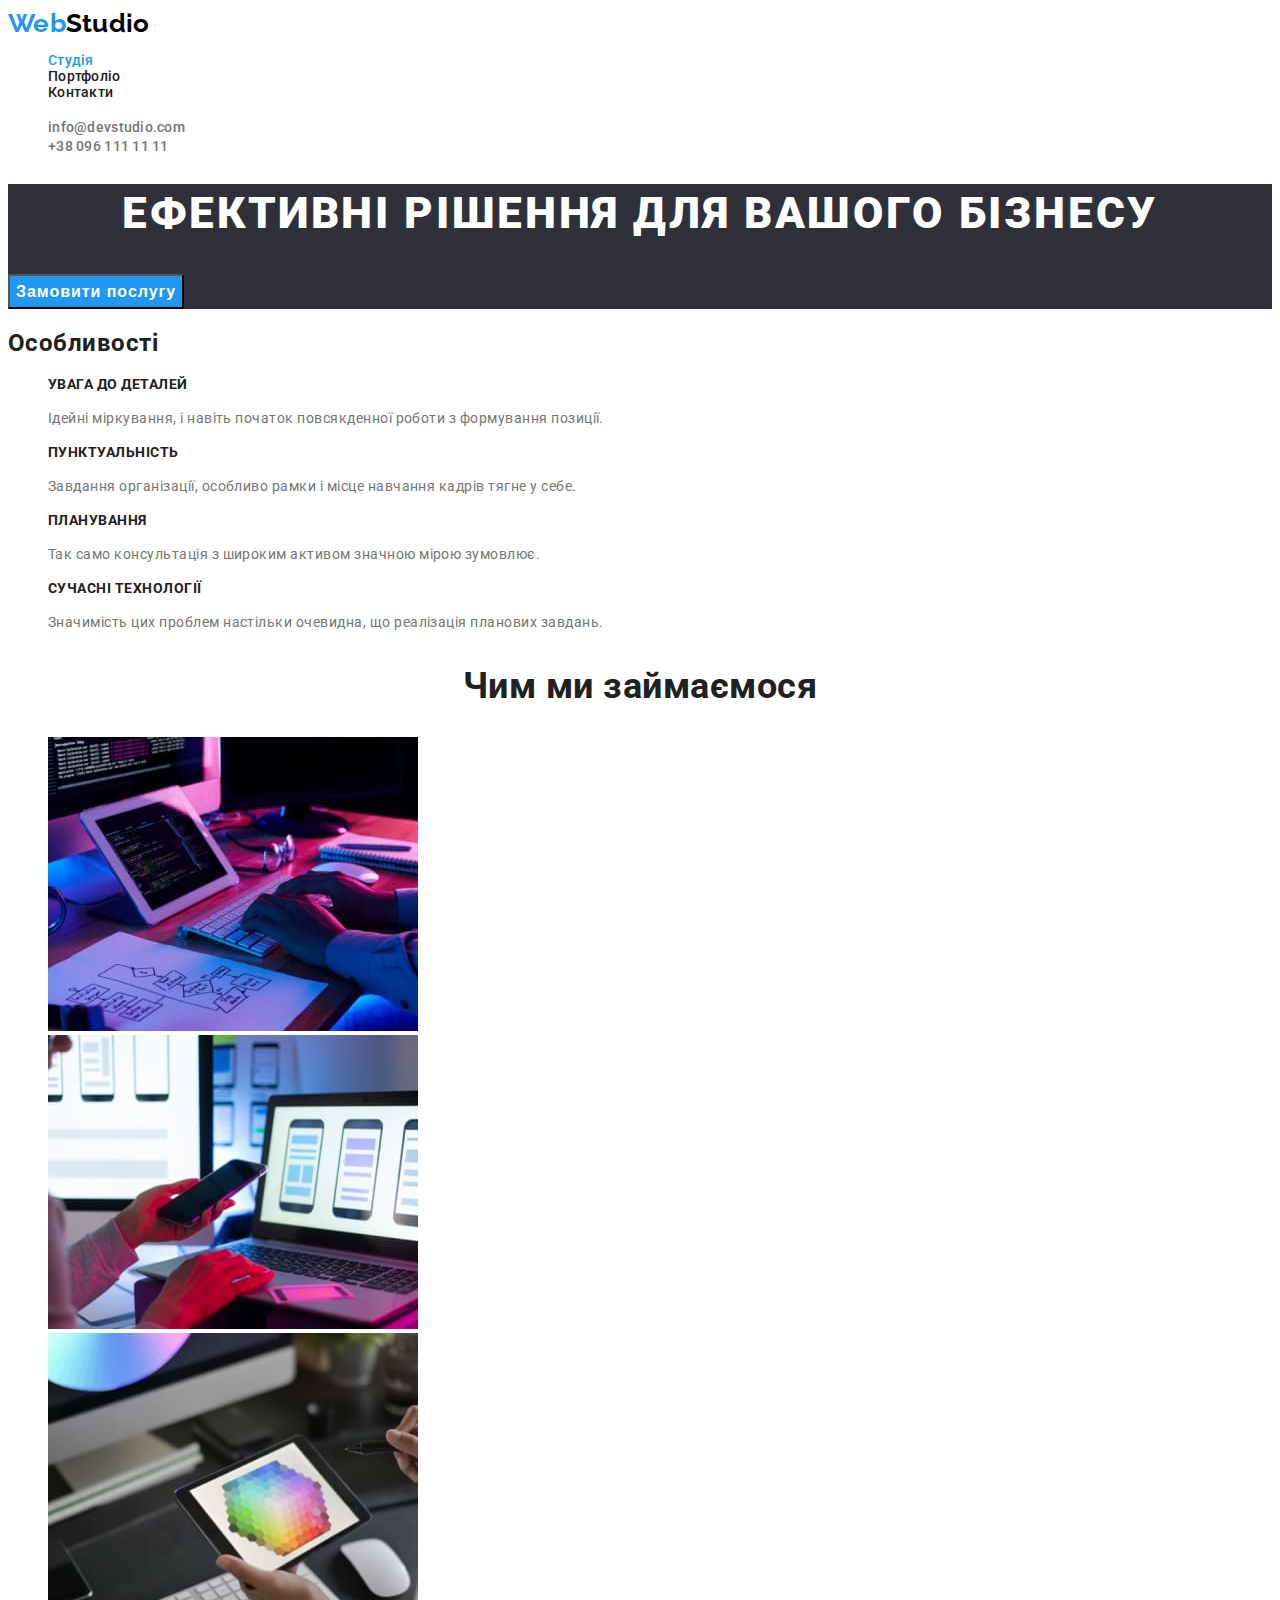
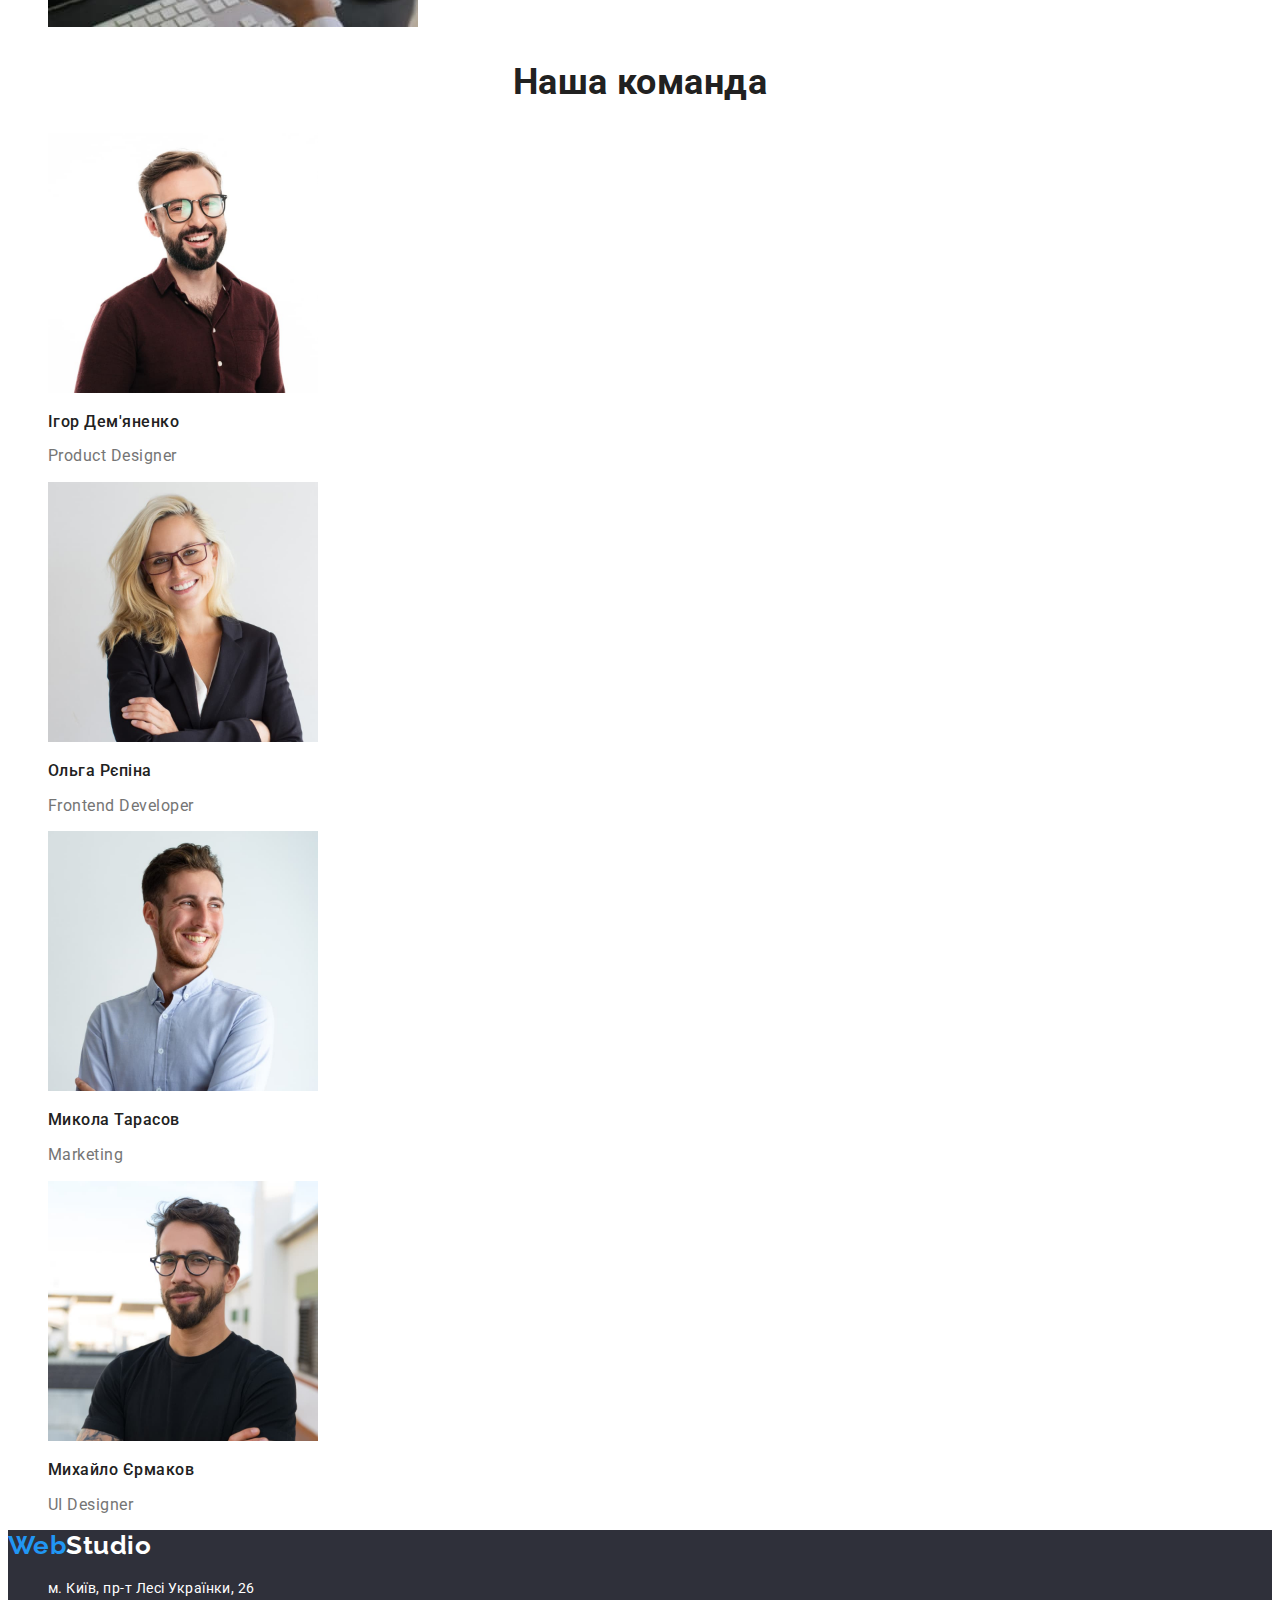
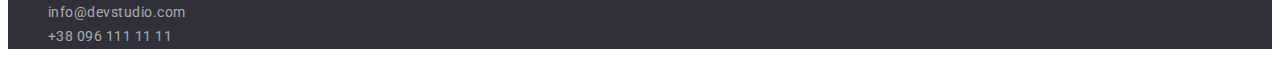
<file: index.html>
<!DOCTYPE html>
<html lang="uk">
  <head>
    <meta charset="UTF-8" />
    <meta http-equiv="X-UA-Compatible" content="IE=edge" />
    <meta name="viewport" content="width=device-width, initial-scale=1.0" />
    <title>Студія</title>
    <link rel="preconnect" href="https://fonts.googleapis.com" />
    <link rel="preconnect" href="https://fonts.gstatic.com" crossorigin />
    <link
      href="https://fonts.googleapis.com/css2?family=Raleway:wght@700&family=Roboto:wght@400;500;700;900&display=swap"
      rel="stylesheet"
    />
    <link rel="stylesheet" href="./styles/styles.css" />
  </head>

  <body>
    <!-- top line -->
    <header>
      <nav class="site-nav">
        <a href="" class="logo">
          <span lang="en">Web<span class="text-black">Studio</span></span>
        </a>
        <ul class="list">
          <li><a href="./index.html" class="link current">Студія</a></li>
          <li><a href="./portfolio.html" class="link">Портфоліо</a></li>
          <li><a href="" class="link">Контакти</a></li>
        </ul>
      </nav>
      <!-- contacts -->
      <ul class="list">
        <li>
          <a href="mailto:info@devstudio.com" class="contact-link"
            >info@devstudio.com</a
          >
        </li>
        <li>
          <a href="tel:+380961111111" class="contact-link">+38 096 111 11 11</a>
        </li>
      </ul>
    </header>

    <main>
      <!-- Hero -->
      <section>
        <div class="hero">
          <h1 class="hero-title">Ефективні рішення для вашого бізнесу</h1>
          <button type="button" class="button hero-button">
            Замовити послугу
          </button>
        </div>
      </section>

      <!-- Features -->
      <section>
        <h2 class="title">Особливості</h2>
        <ul class="features-list list">
          <li>
            <h3 class="title">УВАГА ДО ДЕТАЛЕЙ</h3>
            <p class="text">
              Ідейні міркування, і навіть початок повсякденної роботи з
              формування позиції.
            </p>
          </li>
          <li>
            <h3 class="title">ПУНКТУАЛЬНІСТЬ</h3>
            <p class="text">
              Завдання організації, особливо рамки і місце навчання кадрів тягне
              у себе.
            </p>
          </li>
          <li>
            <h3 class="title">ПЛАНУВАННЯ</h3>
            <p class="text">
              Так само консультація з широким активом значною мірою зумовлює.
            </p>
          </li>
          <li>
            <h3 class="title">СУЧАСНІ ТЕХНОЛОГІЇ</h3>
            <p class="text">
              Значимість цих проблем настільки очевидна, що реалізація планових
              завдань.
            </p>
          </li>
        </ul>
      </section>

      <!-- what we do -->
      <section class="offer">
        <h2 class="title">Чим ми займаємося</h2>
        <ul class="list">
          <li>
            <img
              src="./img/box1.jpg"
              alt="людина працює за компьютером"
              width="370"
            />
          </li>
          <li>
            <img
              src="./img/box2.jpg"
              alt="людина працює з макетом"
              width="370"
            />
          </li>
          <li>
            <img src="./img/box3.jpg" alt="людина вибірає колір" width="370" />
          </li>
        </ul>
      </section>

      <!-- our team -->
      <section class="team">
        <h2 class="title">Наша команда</h2>
        <ul class="team-list list">
          <li>
            <img src="./img/igor.jpg" alt="Ігор Дем'яненко" width="270" />
            <h3 class="title">Ігор Дем'яненко</h3>
            <p lang="en" class="position">Product Designer</p>
          </li>
          <li>
            <img src="./img/olga.jpg" alt="Ольга Рєпіна" width="270" />
            <h3 class="title">Ольга Рєпіна</h3>
            <p lang="en" class="position">Frontend Developer</p>
          </li>
          <li>
            <img src="./img/mikola.jpg" alt="Микола Тарасов" width="270" />
            <h3 class="title">Микола Тарасов</h3>
            <p lang="en" class="position">Marketing</p>
          </li>
          <li>
            <img src="./img/mikhail.jpg" alt="Михайло Єрмаков" width="270" />
            <h3 class="title">Михайло Єрмаков</h3>
            <p lang="en" class="position">UI Designer</p>
          </li>
        </ul>
      </section>
    </main>
    <footer class="footer">
      <a href="" class="logo">
        <span lang="en">Web<span class="text-white">Studio</span></span>
      </a>
      <address>
        <ul class="list">
          <li>
            <a
              href="https://goo.gl/maps/CPtrU1FHBa2aNyZL9"
              target="_blank"
              rel="noopener noreferrer"
              class="address"
              >м. Київ, пр-т Лесі Українки, 26</a
            >
          </li>
          <li>
            <a href="mailto:info@devstudio.com" class="footer-contact"
              >info@devstudio.com</a
            >
          </li>
          <li>
            <a href="tel:+380961111111" class="footer-contact">
              +38 096 111 11 11</a
            >
          </li>
        </ul>
      </address>
    </footer>
  </body>
</html>
</file>
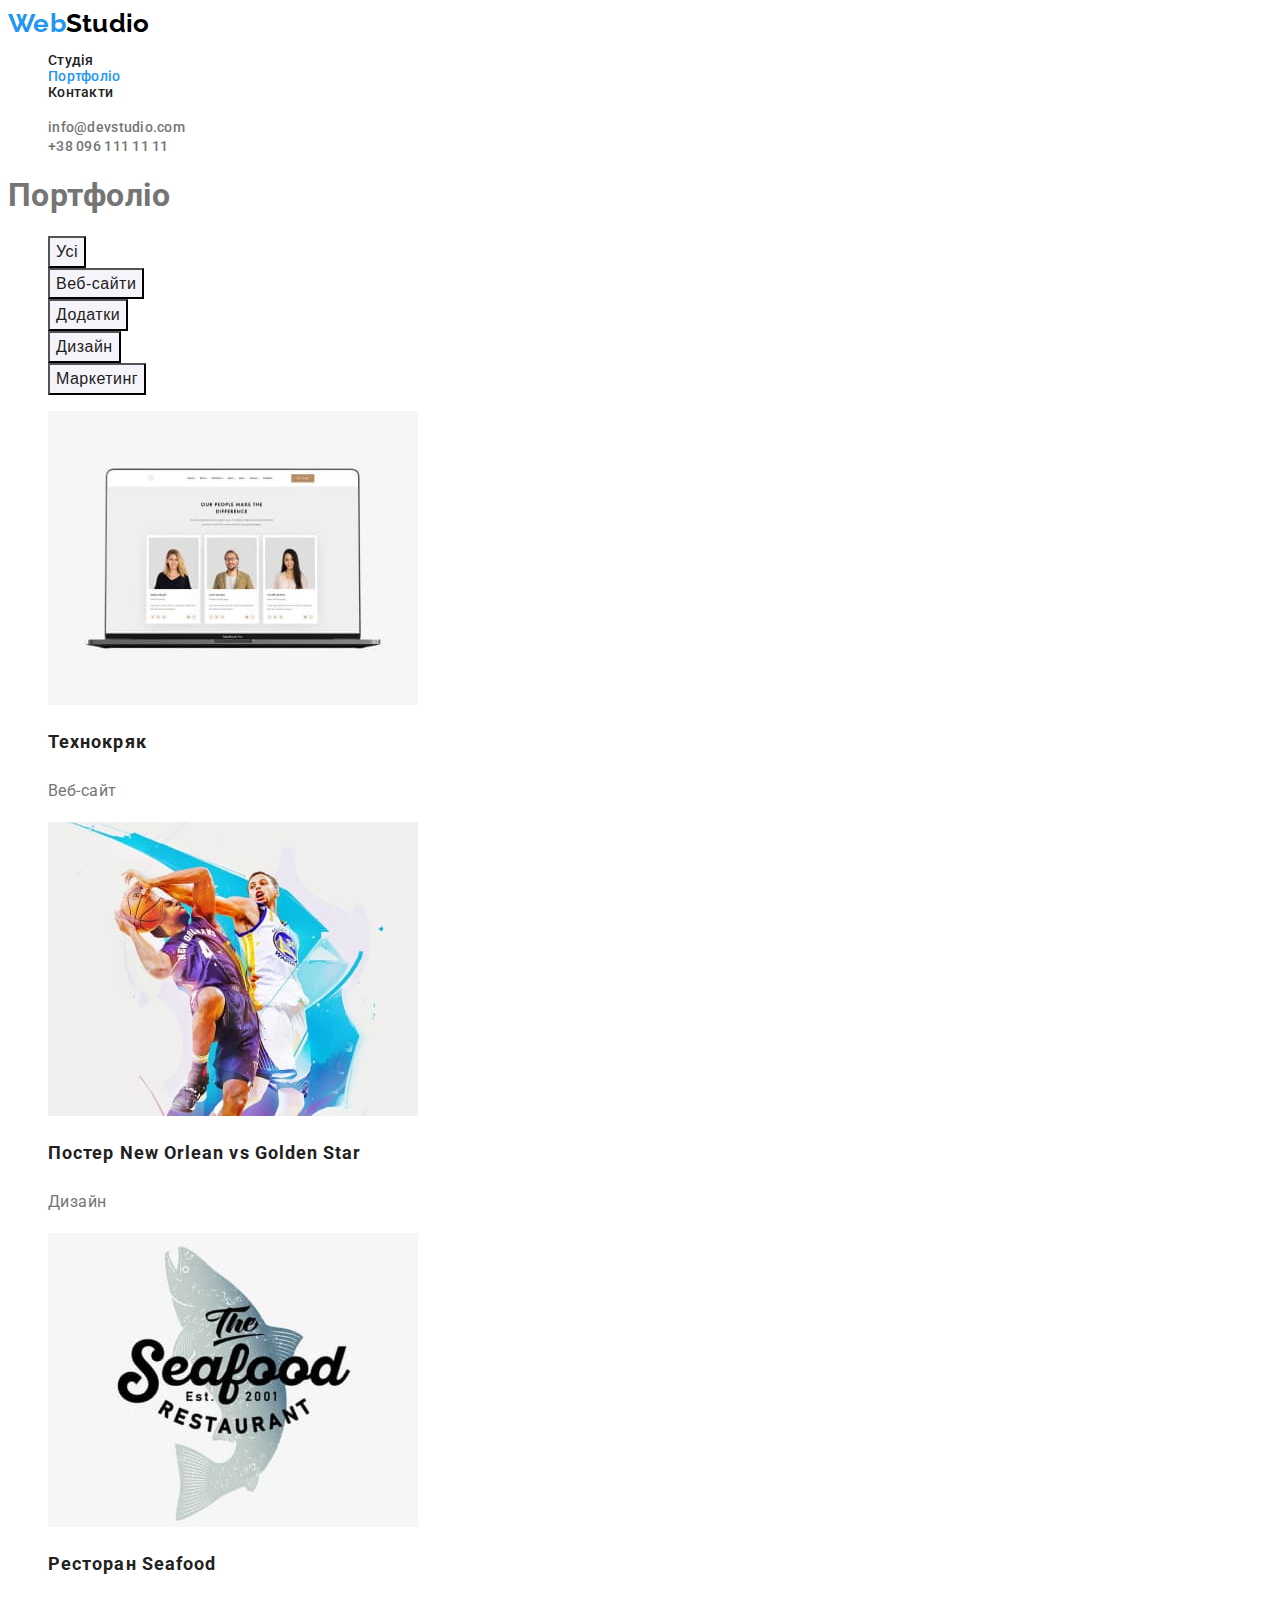
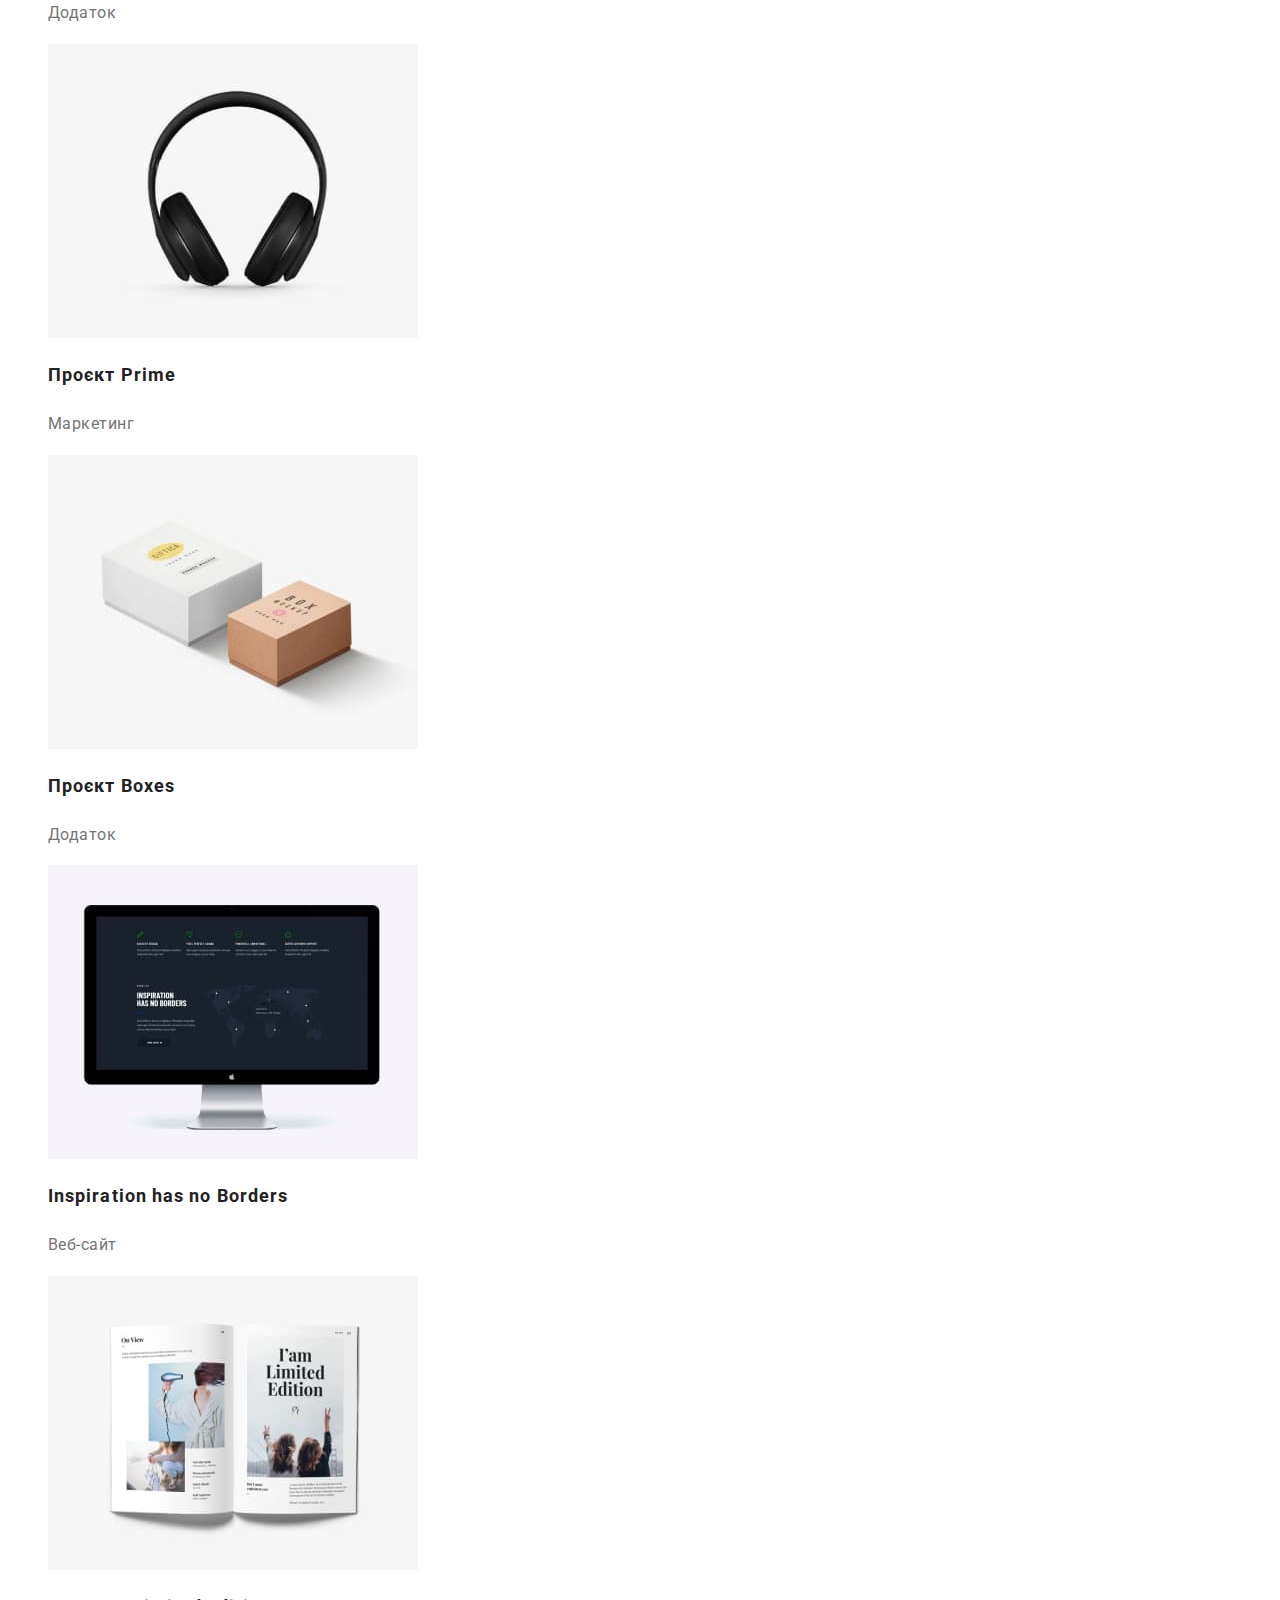
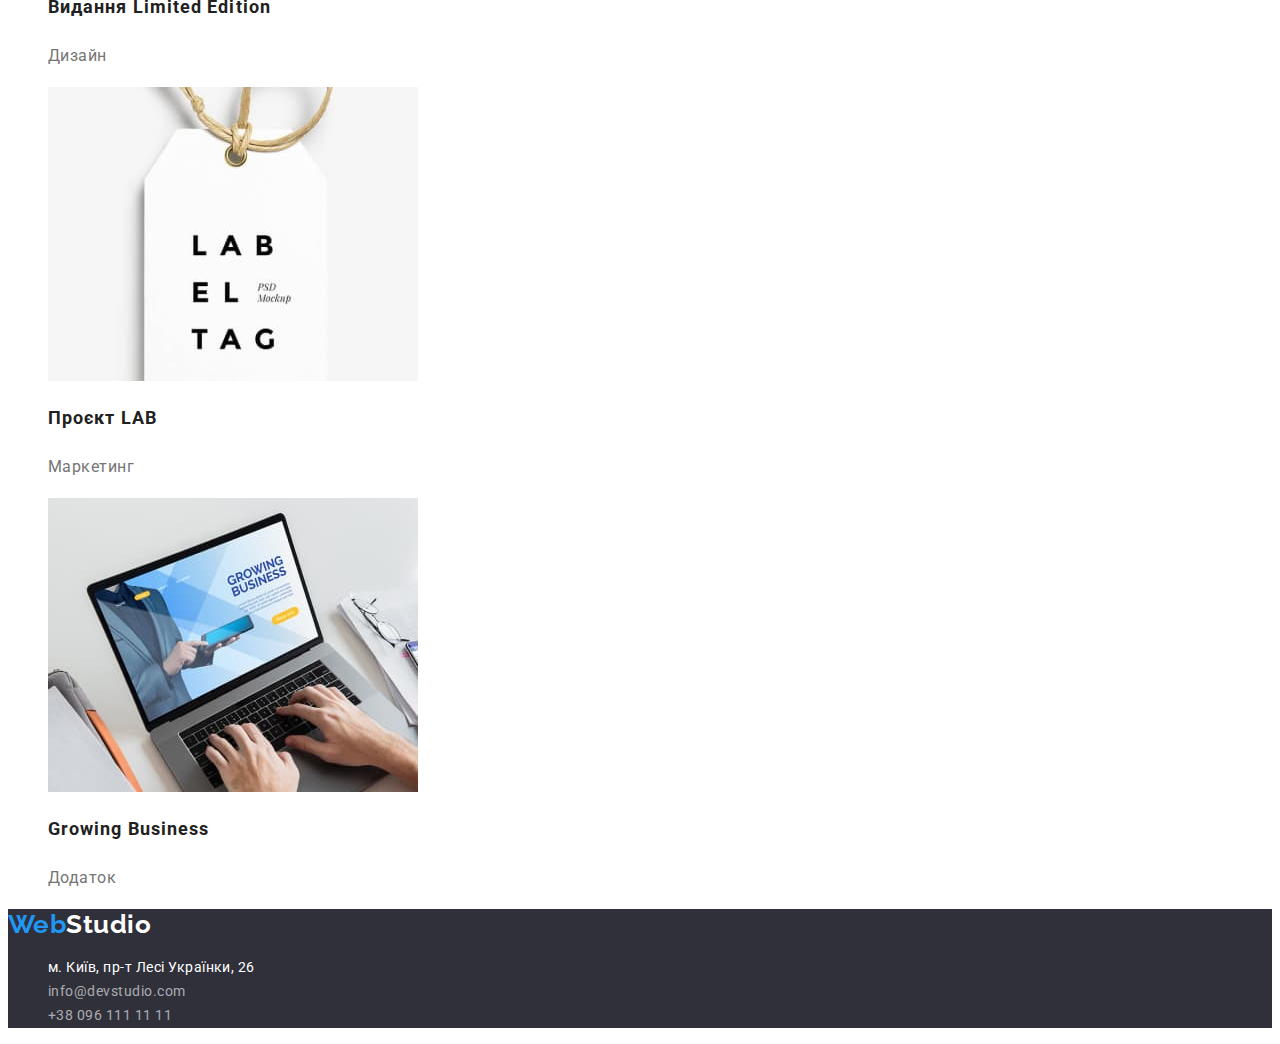
<file: portfolio.html>
<!DOCTYPE html>
<html lang="uk">
  <head>
    <meta charset="UTF-8" />
    <meta http-equiv="X-UA-Compatible" content="IE=edge" />
    <meta name="viewport" content="width=device-width, initial-scale=1.0" />
    <title>Студія</title>
    <link rel="preconnect" href="https://fonts.googleapis.com" />
    <link rel="preconnect" href="https://fonts.gstatic.com" crossorigin />
    <link
      href="https://fonts.googleapis.com/css2?family=Raleway:wght@700&family=Roboto:wght@400;500;700;900&display=swap"
      rel="stylesheet"
    />
    <link rel="stylesheet" href="./styles/styles.css" />
  </head>

  <body>
    <!-- top line -->
    <header>
      <nav class="site-nav">
        <a href="" class="logo">
          <span lang="en">Web<span class="text-black">Studio</span></span>
        </a>
        <ul class="list">
          <li><a href="./index.html" class="link">Студія</a></li>
          <li><a href="./portfolio.html" class="link current">Портфоліо</a></li>
          <li><a href="" class="link">Контакти</a></li>
        </ul>
      </nav>
      <!-- contacts -->
      <ul class="list">
        <li>
          <a href="mailto:info@devstudio.com" class="contact-link"
            >info@devstudio.com</a
          >
        </li>
        <li>
          <a href="tel:+380961111111" class="contact-link">+38 096 111 11 11</a>
        </li>
      </ul>
    </header>

    <main>
      <section>
        <h1>Портфоліо</h1>
        <!-- кнопки фільтру -->
        <ul class="list">
          <li><button type="button" class="button services">Усі</button></li>
          <li>
            <button type="button" class="button services">Веб-сайти</button>
          </li>
          <li><button type="button" class="button services">Додатки</button></li>
          <li><button type="button" class="button services">Дизайн</button></li>
          <li>
            <button type="button" class="button services">Маркетинг</button>
          </li>
        </ul>
        
        <!-- Елементи фільтру -->
        <ul class="element-filter list">
          <li>
            <a href=""
              ><img src="./img/product1.jpg" width="370" alt="ноутбук" />
              <h2 class="title">Технокряк</h2>
              <p class="job-type">Веб-сайт</p>
            </a>
          </li>
          <li>
            <a href=""
              ><img src="./img/product2.jpg" width="370" alt="баскетболісти" />
              <h2 class="title">
                Постер <span lang="en">New Orlean vs Golden Star</span>
              </h2>
              <p class="job-type">Дизайн</p>
            </a>
          </li>
          <li>
            <a href=""
              ><img
                src="./img/product3.jpg"
                width="370"
                alt="Лого ресторану морської кухні"
              />
              <h2 class="title">Ресторан <span lang="en">Seafood</span></h2>
              <p class="job-type">Додаток</p>
            </a>
          </li>
          <li>
            <a href=""
              ><img src="./img/product4.jpg" width="370" alt="навушники" />
              <h2 class="title">Проєкт <span lang="en">Prime</span></h2>
              <p class="job-type">Маркетинг</p>
            </a>
          </li>
          <li>
            <a href=""
              ><img src="./img/product5.jpg" width="370" alt="дві коробки" />
              <h2 class="title">Проєкт <span lang="en">Boxes</span></h2>
              <p class="job-type">Додаток</p>
            </a>
          </li>
          <li>
            <a href=""
              ><img
                src="./img/product6.jpg"
                width="370"
                alt="десктопний комп'ютер"
              />
              <h2 class="title" lang="en">Inspiration has no Borders</h2>
              <p class="job-type">Веб-сайт</p>
            </a>
          </li>
          <li>
            <a href=""
              ><img src="./img/product7.jpg" width="370" alt="розгорнута книга" />
              <h2 class="title">
                Видання <span lang="en">Limited Edition</span>
              </h2>
              <p class="job-type">Дизайн</p>
            </a>
          </li>
          <li>
            <a href=""
              ><img src="./img/product8.jpg" width="370" alt="Етикетка" />
              <h2 class="title">Проєкт <span lang="en">LAB</span></h2>
              <p class="job-type">Маркетинг</p>
            </a>
          </li>
          <li>
            <a href=""
              ><img
                src="./img/product9.jpg"
                width="370"
                alt="людина працює за ноутбуком"
              />
              <h2 class="title" lang="en">Growing Business</h2>
              <p class="job-type">Додаток</p>
            </a>
          </li>
        </ul>
      </section>
    </main>

    <footer class="footer">
      <a href="" class="logo">
        <span lang="en">Web<span class="text-white">Studio</span></span>
      </a>
      <address>
        <ul class="list">
          <li>
            <a
              href="https://goo.gl/maps/CPtrU1FHBa2aNyZL9"
              target="_blank"
              rel="noopener noreferrer"
              class="address"
              >м. Київ, пр-т Лесі Українки, 26</a
            >
          </li>
          <li>
            <a href="mailto:info@devstudio.com" class="footer-contact"
              >info@devstudio.com</a
            >
          </li>
          <li>
            <a href="tel:+380961111111" class="footer-contact">
              +38 096 111 11 11</a
            >
          </li>
        </ul>
      </address>
    </footer>
  </body>
</html>
</file>
<file: styles/styles.css>
:root {
    --primary-text-color: #757575;
    --secondary-text-color: rgba(255, 255, 255, 0.6);
    --title-color: #212121;
    --white-color:#ffffff;
    --black-color: #000000;
    --accent-color: #2196F3;
    --secondary-background-color: #2F303A;
    --background-filter-buttons: #F5F4FA;
}

body {
    background-color: var(--white-color);
    color: var(--primary-text-color);

    font-family: Roboto, sans-serif;
    letter-spacing: 0.03em;
}

.list {
    list-style: none;
}

.button {
    cursor: pointer;
}

.title {
    color: var(--title-color);
}
/* Navigation */


.logo {
    color: var(--accent-color);

    font-family: 'Raleway';    
    font-weight: 700;
    font-size: 26px;
    line-height: 1.19;

    text-decoration: none;
}

.logo .text-black {
    color: var(--black-color);
}

.logo .text-white {
    color: var(--white-color);
}

.site-nav {
    font-weight: 500;
    font-size: 14px;
    line-height: 1.14;
    letter-spacing: 0.02em;
}

.site-nav .link {
    color: var(--title-color);

    text-decoration: none;
}

.contact-link {
    color: var(--primary-text-color);

    text-decoration: none;

    font-weight: 500;
    font-size: 14px;
    line-height: 16px;
    letter-spacing: 0.02em;
}

.site-nav .link:hover,
.site-nav .link:focus,
.contact-link:hover,
.contact-link:focus,
.footer-contact:hover,
.footer-contact:focus {
    color: var(--accent-color);
}

.site-nav .link.current {
    color: var(--accent-color);
}

/* hero */

.hero,
.footer {
    background-color: var(--secondary-background-color);
}

.hero-title {

    color: var(--white-color);

    font-weight: 900;
    font-size: 44px;
    line-height: 1.36; 
    text-align: center;
    letter-spacing: 0.06em;
    text-transform: uppercase;
}

.hero-button {
    font-weight: 700;
    font-size: 16px;
    line-height: 1.87;
    letter-spacing: 0.06em;

    color: var(--white-color);
    background-color: var(--accent-color);
}

/* features */


.features-list .title {
    font-weight: 700;
    font-size: 14px;
    line-height: 1.14;   
    text-transform: uppercase;
}

.features-list .text {
    font-size: 14px;
    line-height: 1.71   ;
}

/* what we do */

.offer .title,
.team > .title {    
    font-weight: 700;
    font-size: 36px;
    line-height: 1.17;
    text-align: center;
}

/* team */

.team-list .title {
    font-weight: 500;
    font-size: 16px;
    line-height: 1.17;
    
}

.team-list .position {
    font-size: 16px;
    line-height: 1.17;
}

/* footer */

.address {
    color: var(--white-color);

    text-decoration: none;
    font-style: normal;

    font-size: 14px;
    line-height: 1.71;
}

.footer-contact {
    color: var(--secondary-text-color);

    text-decoration: none;
    font-style: normal;

    font-size: 14px;
    line-height: 1.71;
}


/* Portfolio page */

/* buttons */

.services {
    font-weight: 500;
    font-size: 16px;
    line-height: 1.62;
    text-align: center;
    letter-spacing: 0.03em;
    text-decoration: none;

    color: var(--title-color);
    background-color: var(--background-filter-buttons);
}

.services:hover,
.services:focus {
    color: var(--white-color);
    background-color: var(--accent-color);
    
}

/* filter elements */

.element-filter a {
    text-decoration: none;
}

.element-filter .title {
    font-weight: 700;
    font-size: 18px;
    line-height: 2;
    letter-spacing: 0.06em;
}

.job-type {
    color: var(--primary-text-color);

    font-weight: 400;
    font-size: 16px;
    line-height: 1.87;
    letter-spacing: 0.03em;
}
</file>
